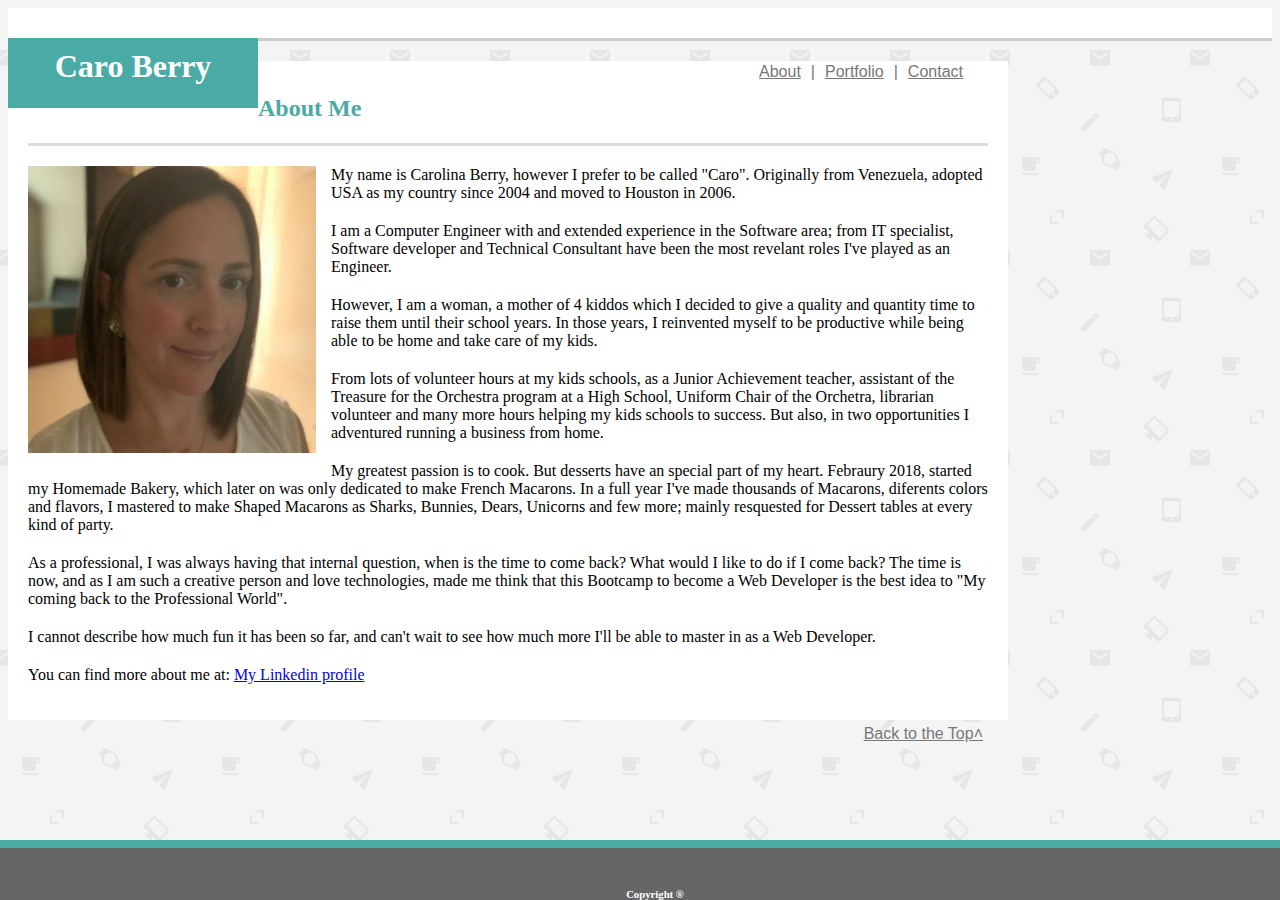
<file: index.html>
<!DOCTYPE html>
<html lang="en-us">
<head>
    <title>Caro Berry</title>
    <!-- Latest compiled and minified CSS -->
	<link rel="stylesheet" href="https://maxcdn.bootstrapcdn.com/bootstrap/3.3.6/css/bootstrap.min.css" integrity="sha384-1q8mTJOASx8j1Au+a5WDVnPi2lkFfwwEAa8hDDdjZlpLegxhjVME1fgjWPGmkzs7" crossorigin="anonymous">
    <!-- Linking CSS -->
    <link rel="stylesheet" type="text/css" href="assets/css/style.css">
</head>
<body>
     <!--Header-->
    <header>
        <div class="container">
            <h1 class="frame"><b>Caro Berry</b></h1>           
            <a class="link" href="contact.html"> Contact </a>
            <a class="link">|</a>
            <a class="link" href="portfolio.html"> Portfolio </a>
            <a class="link">|</a>
            <a class="link" href="index.html"> About </a>
        </div>
    </header>
    <!--Main info/body starts here-->
    <div class= "container container_01">
 		<h2><b>About Me</b></h2>
				<p>	
                    <img id=box src="assets/images/Profile_Picture.jpg" alt="My Profile picture">
                    My name is Carolina Berry, however I prefer to be called "Caro". Originally from Venezuela, adopted USA as my country since 2004 and moved to Houston in 2006.
                </p>
                <p>
                    I am a Computer Engineer with and extended experience in the Software area; from IT specialist, Software developer and Technical Consultant have been the most revelant roles I've played as an Engineer.
                </p>
                <p>
                    However, I am a woman, a mother of 4 kiddos which I decided to give a quality and quantity time to raise them until their school years. In those years, I reinvented myself to be productive while being able to be home and take care of my kids.
                </p>
                <p>
                    From lots of volunteer hours at my kids schools, as a Junior Achievement teacher, assistant of the Treasure for the Orchestra program at a High School, Uniform Chair of the Orchetra, librarian volunteer and many more hours helping my kids schools to success. But also, in two opportunities I adventured running a business from home.
                </p>
                <p>
                    My greatest passion is to cook. But desserts have an special part of my heart. Febraury 2018, started my Homemade Bakery, which later on was only dedicated to make French Macarons. In a full year I've made thousands of Macarons, diferents colors and flavors, I mastered to make Shaped Macarons as Sharks, Bunnies, Dears, Unicorns and few more; mainly resquested for Dessert tables at every kind of party.
                </p>
                <p>
                    As a professional, I was always having that internal question, when is the time to come back? What would I like to do if I come back? The time is now, and as I am such a creative person and love technologies, made me think that this Bootcamp to become a Web Developer is the best idea to "My coming back to the Professional World".         
                </p>
                <p>
                    I cannot describe how much fun it has been so far, and can't wait to see how much more I'll be able to master in as a Web Developer.
                </p>
				<p>		
                    You can find more about me at: <a href="https://www.linkedin.com/in/carolina-berry-3a295194/">My Linkedin profile</a>
                </p>	
                <a class="link" href="index.html"> Back to the Top˄ </a> 
    </div>
    <!--Footer-->
    <footer>
        <h6>Copyright ®</h6>
    </footer>
</body>
</html>
</file>
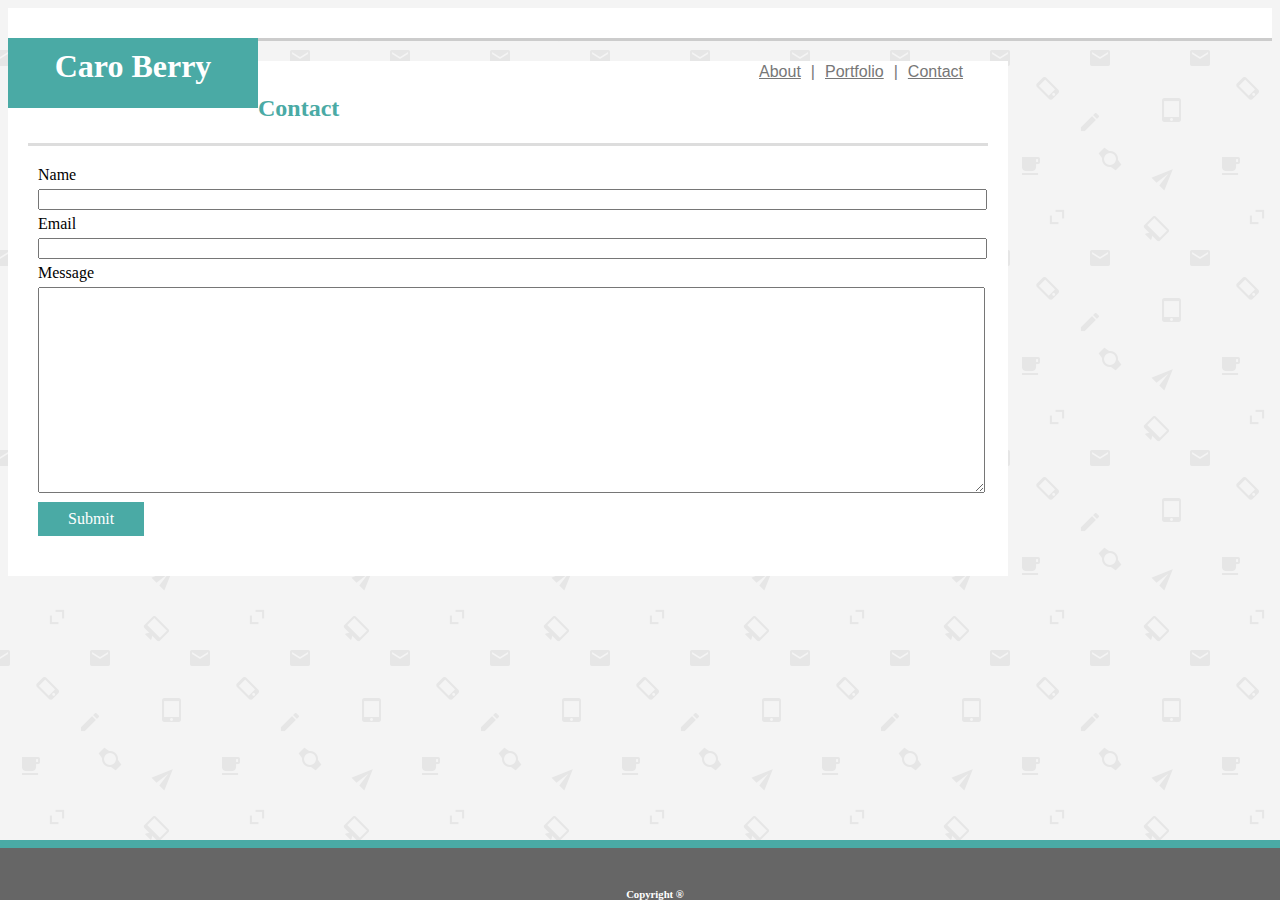
<file: contact.html>
<!DOCTYPE html>
<head>
    <title>Caro Berry</title>
    <!-- Latest compiled and minified CSS -->
	<link rel="stylesheet" href="https://maxcdn.bootstrapcdn.com/bootstrap/3.3.6/css/bootstrap.min.css" integrity="sha384-1q8mTJOASx8j1Au+a5WDVnPi2lkFfwwEAa8hDDdjZlpLegxhjVME1fgjWPGmkzs7" crossorigin="anonymous">
    <!-- Linking CSS -->
    <link rel="stylesheet" type="text/css" href="assets/css/style.css">
</head>
<body>
     <!--Header-->
    <header>
        <div class="container">
            <h1 class="frame"><b>Caro Berry</b></h1>           
            <a class="link" href="contact.html"> Contact </a>
            <a class="link">|</a>
            <a class="link" href="portfolio.html"> Portfolio </a>
            <a class="link">|</a>
            <a class="link" href="index.html"> About </a>
        </div>
    </header>
    <div class="container container_01">
        <h2><b>Contact</b></h2>
        <form>
            Name<br>
            <input type="text" name="name"><br>
            Email<br>
            <input type="email" name="email"><br>
            Message<br>
            <textarea></textarea><br>
            <div class=submit>
                <button type="submit"> Submit </button>
            </div>

    </form>
<!--Footer-->
    <footer>
        <h6>Copyright ®</h6>
    </footer>


</body>
</file>
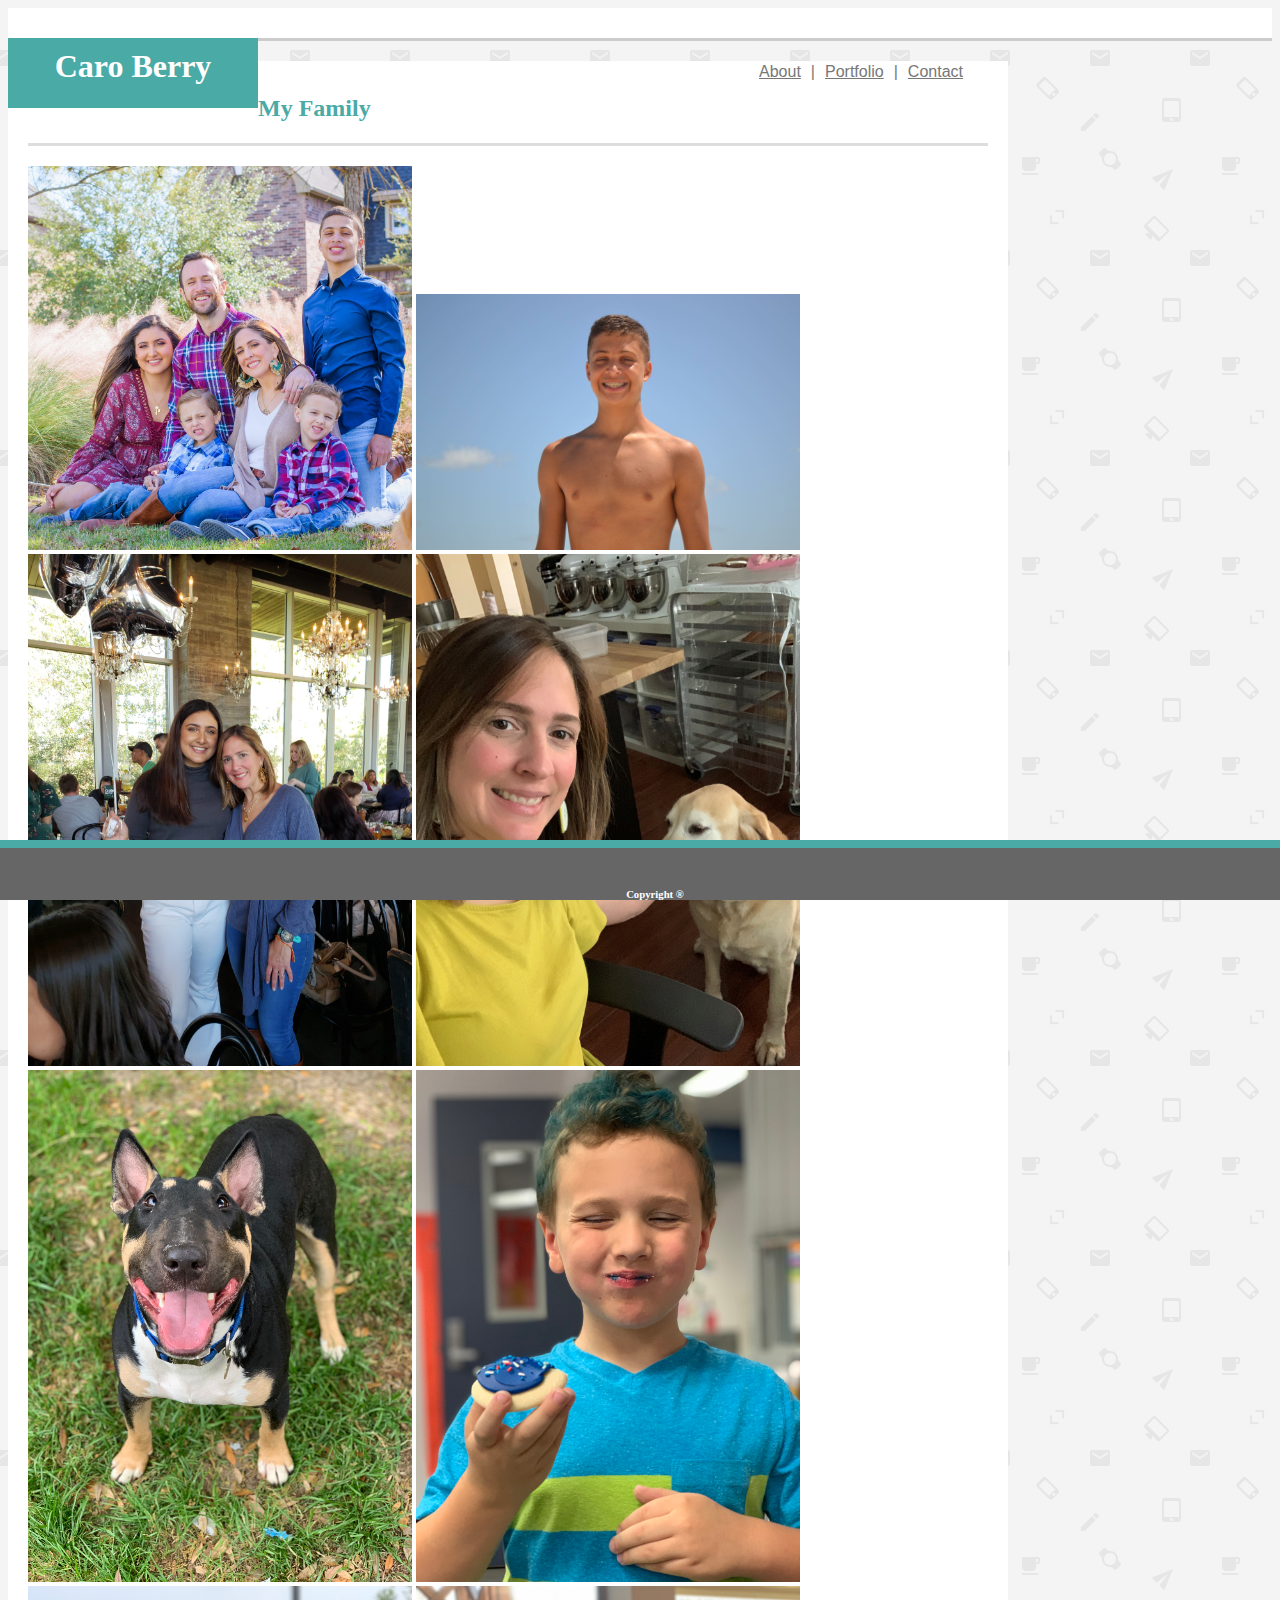
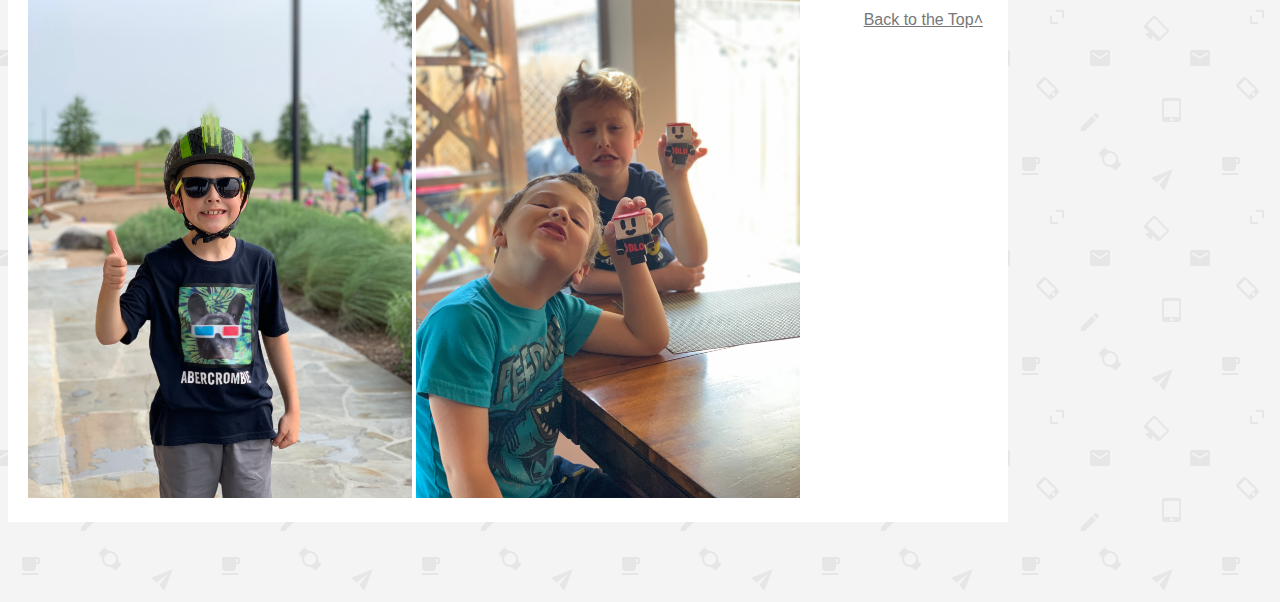
<file: family.html>
<!DOCTYPE html>
<html lang="en-us">
<head>
    <title>Caro Berry</title>
    <!-- Latest compiled and minified CSS -->
	<link rel="stylesheet" href="https://maxcdn.bootstrapcdn.com/bootstrap/3.3.6/css/bootstrap.min.css" integrity="sha384-1q8mTJOASx8j1Au+a5WDVnPi2lkFfwwEAa8hDDdjZlpLegxhjVME1fgjWPGmkzs7" crossorigin="anonymous">
    <!-- Linking CSS -->
    <link rel="stylesheet" type="text/css" href="assets/css/style.css">
</head>
<body>
         <!--Header-->
         <header>
                <div class="container">
                    <h1 class="frame"><b>Caro Berry</b></h1>           
                    <a class="link" href="contact.html"> Contact </a>
                    <a class="link">|</a>
                    <a class="link" href="portfolio.html"> Portfolio </a>
                    <a class="link">|</a>
                    <a class="link" href="index.html"> About </a>
                </div>
            </header>
            <!--Main info/body starts here-->
            <div class= "container container_01">
                <h2>My Family</h2>
                    <img class=picture src="assets/images/DSC_5490.jpg" alt="Family">
                    <img class=picture src="assets/images/Family_2.JPG" alt="Paul">                    
                    <img class=picture src="assets/images/Family_1.jpg" alt="Sofia">  
                    <img class=picture src="assets/images/Family_3.JPG" alt="Buck">
                    <img class=picture src="assets/images/Family_4.HEIC" alt="Shadow">
                    <img class=picture src="assets/images/Family_5.HEIC" alt="Vincent">
                    <img class=picture src="assets/images/Family_6.HEIC" alt="Matias">
                    <img class=picture src="assets/images/family_7.JPG" alt="The crazy pair">
                    <a class="link" href="family.html"> Back to the Top˄ </a>  
            </div>
            
            
            
<!--Footer-->
    <footer>
        <h6>Copyright ®</h6>
    </footer>
</body>
</file>
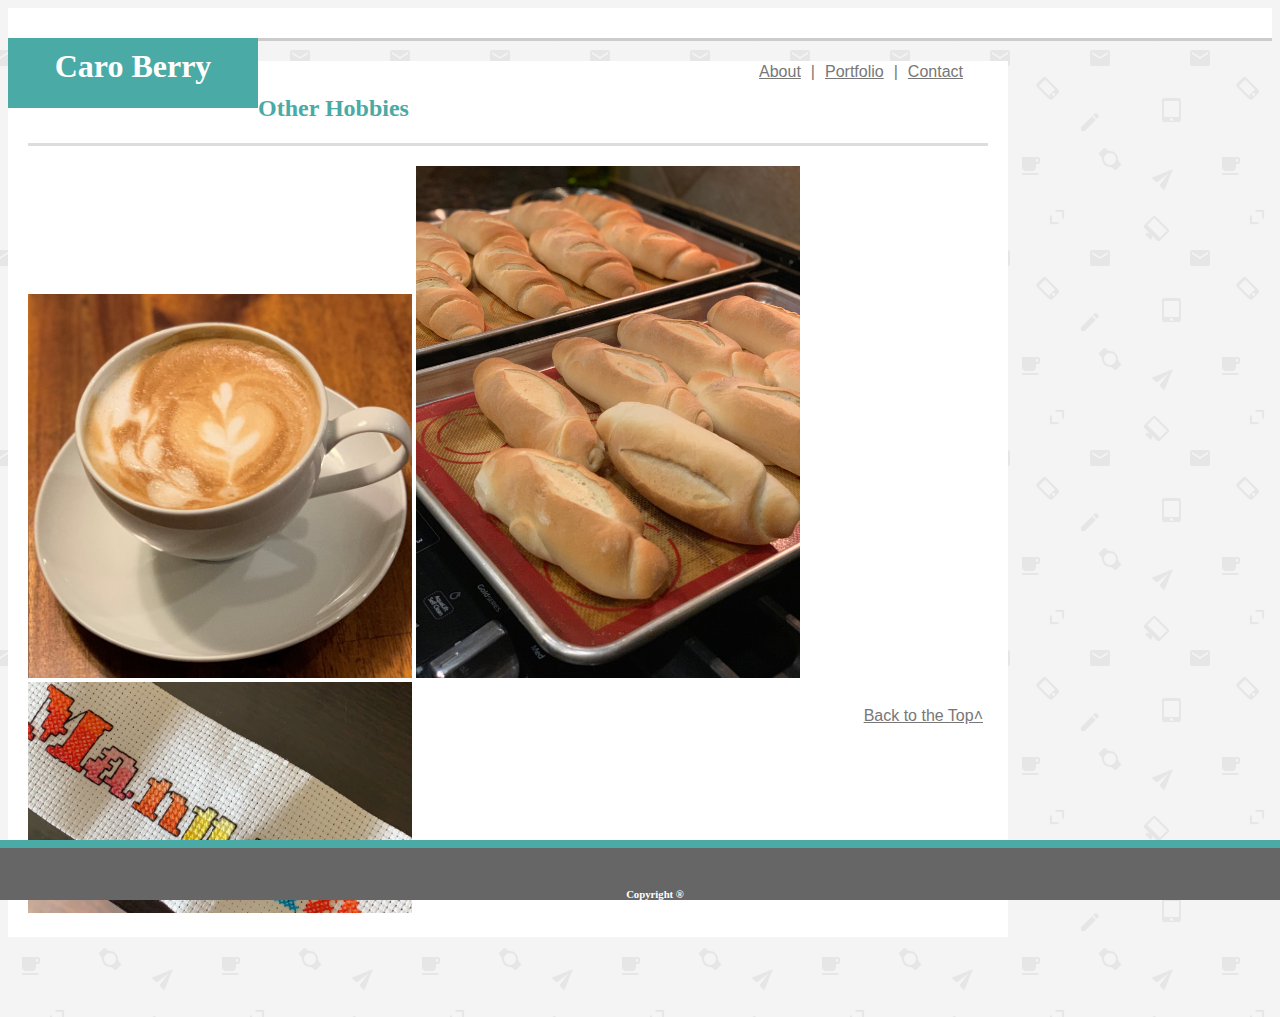
<file: hobbies.html>
<!DOCTYPE html>
<html lang="en-us">
<head>
    <title>Caro Berry</title>
    <!-- Latest compiled and minified CSS -->
	<link rel="stylesheet" href="https://maxcdn.bootstrapcdn.com/bootstrap/3.3.6/css/bootstrap.min.css" integrity="sha384-1q8mTJOASx8j1Au+a5WDVnPi2lkFfwwEAa8hDDdjZlpLegxhjVME1fgjWPGmkzs7" crossorigin="anonymous">
    <!-- Linking CSS -->
    <link rel="stylesheet" type="text/css" href="assets/css/style.css">
</head>
<body>
         <!--Header-->
         <header>
                <div class="container">
                    <h1 class="frame"><b>Caro Berry</b></h1>           
                    <a class="link" href="contact.html"> Contact </a>
                    <a class="link">|</a>
                    <a class="link" href="portfolio.html"> Portfolio </a>
                    <a class="link">|</a>
                    <a class="link" href="index.html"> About </a>
                </div>
            </header>
            <!--Main info/body starts here-->
            <div class= "container container_01">
                <h2>Other Hobbies</h2>
                    <img class=picture src="assets/images/Hobbie_1.JPG" alt="Late Art">
                    <img class=picture src="assets/images/hobbie_2.HEIC" alt="Bread">  
                    <img class=picture src="assets/images/hobbie_3.jpg" alt="Cross Stitch">  
                    <a class="link" href="hobbies.html"> Back to the Top˄ </a> 
            </div>
</div>
<!--Footer-->
    <footer>
        <h6>Copyright ®</h6>
    </footer>
</body>
</file>
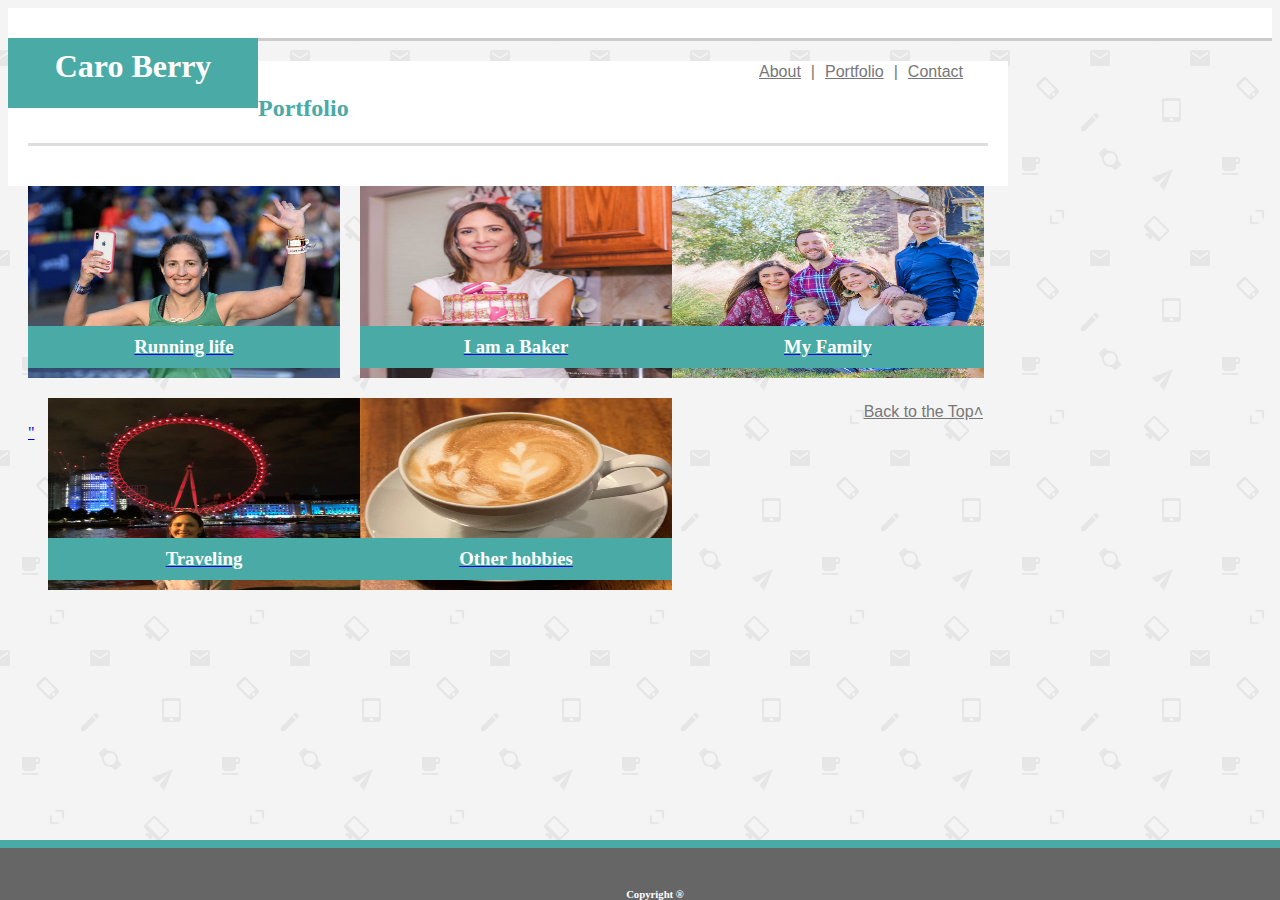
<file: portfolio.html>
<!DOCTYPE html>
<head>
    <title>Caro Berry</title>
    <!-- Latest compiled and minified CSS -->
	<link rel="stylesheet" href="https://maxcdn.bootstrapcdn.com/bootstrap/3.3.6/css/bootstrap.min.css" integrity="sha384-1q8mTJOASx8j1Au+a5WDVnPi2lkFfwwEAa8hDDdjZlpLegxhjVME1fgjWPGmkzs7" crossorigin="anonymous">
    <!-- Linking CSS -->
    <link rel="stylesheet" type="text/css" href="assets/css/style.css">
</head>
<body>
    <!--Header-->
    <header>
        <div class="container">
            <h1 class="frame"><b>Caro Berry</b></h1>                    
            <a class="link" href="contact.html"> Contact </a>
            <a class="link">|</a>
            <a class="link" href="portfolio.html"> Portfolio </a>
            <a class="link">|</a>
            <a class="link" href="index.html"> About </a>
        </div>
    </header>
    <!--Portfolio details-->
    <div class="container container_01">
        <h2>Portfolio</h2>
        
        <!--Running-->
        <div class=pic_left>
            <a href="running.html">
            <img class=picture_portfolio src="assets/images/IMG_1158.JPG" alt="NY Marathon 2018">
            <h3>Running life</h3>"
            </a>
        </div>            
        
        <!--Baking-->
        <div class=pic_right>
            <a href="baking.html">
            <img class=picture_portfolio src="assets/images/DSC_6049.jpg" alt="Photoshop Sep 2018">
            <h3>I am a Baker</h3>
            </a>
        </div>

        <!--Family-->
        <div class=pic_left>
            <a href="family.html">
            <img class=picture_portfolio src="assets/images/DSC_5490.jpg" alt="Family Photoshop Nov 2017">
            <h3>My Family</h3>
            </a>
        </div>

        <!--Trips-->
        <div class=pic_right>
            <a href="trips.html">
            <img class=picture_portfolio src="assets/images/Trip_2.JPG" alt="London Sep 2018">
            <h3>Traveling</h3>
            </a>
        </div>

        <!--Other Hobbies-->
        <div class=pic_left>
            <a href="hobbies.html">                
            <img class=picture_portfolio src="assets/images/Hobbie_1.JPG" alt="Late art">
            <h3>Other hobbies</h3>
            </a>
        </div>
        <a class="link" href="portfolio.html"> Back to the Top˄ </a> 
    </div>
<!--Footer-->
    <footer>
        <h6>Copyright ®</h6>
    </footer>
</body>
</file>
<file: assets/css/style.css>
/* Style the header */
h1 {
    
    color:white;
    font-family: 'Georgia', 'Times', 'Times New Roman', 'serif';
    float: left;
    margin-bottom:0;
    margin-left: 0;
    font-weight: bold;
}
a:hover {
    color: pink; 
}
.link{
   color:#777777;
   font-family: 'Arial', 'Helvetica Neue', Helvetica, sans-serif;
   margin: 5px;
   float: right;
   margin-top:25px
}
header {
    background-color:  #ffffff;
    border-bottom-style: solid;
    border-bottom-color:#cccccc;
    margin: 0px;
    padding-top: 30px;
}
.frame{
    height: 60px;
    width: 250px;
    background-color: #4aaaa5;
    text-align: center;
    margin: 0px;
    padding-top: 10px;
}
/*Styling the Body*/ 
h2{
    font-family: 'Georgia', 'Times', 'Times New Roman', 'serif';
    color: #4aaaa5;
    border-bottom-style: solid;
    border-bottom-color: #dddddd;
    line-height: 50px;
    margin-top: 2px;
    padding-bottom: 10px; 
    font-weight: bold;
}
#box {
    width: 30%; 
    margin-bottom: 10px; 
    float: left;
    margin-right: 15px;
}
.container{
    width:960px;
    height: auto;
    background-color: #ffffff; 
    padding: 0;
}
 
body{
      background-image:url(../images/email-pattern.png)
  }
.container_01{
    margin-top: 20px;
    padding: 20px;
    margin-bottom: 80px;
  }
  form{
      margin-left: 10px;
  }
  input{
      height: 99%;
      width: 99%;
      margin-top: 5px;
      margin-bottom: 5px;
      color:#777777;
      font-family: 'Arial', 'Helvetica Neue', Helvetica, sans-serif;
      
  }
  /*Styling the contact*/
textarea{
    width: 99%;
    height: 200px;
    margin-top: 5px;
    margin-bottom: 5px;
    margin-right: 10px;
}
button{
    background-color: #4aaaa5; 
    color:white;
    font-family: 'Georgia', 'Times', 'Times New Roman', 'serif';
    border: none;
    padding: 8px 30px;
    font-size: 16px;
    margin-bottom: 20px
}

p{
    margin-top:20px;
    
}
/*Styling Footer*/
footer{
    background-color: #666666;
    border-top-style: solid;
    border-top-color:#4aaaa5;
    border-width: 8px;
    padding: 15px;
    position: fixed;
    left: 0;
    bottom: 0;
    width: 100%;
    padding-bottom: 0px;
}
h6{
    color:white;
    text-align: center;
    margin-bottom: 0px;
}
/*Portfolio*/
h3 {
    color: white;
    font-family: 'Georgia', 'Times', 'Times New Roman', 'serif';
    margin: 0;
    background-color: #4aaaa5;
    text-align: center;
    padding: 10px;
    font-weight: bold;
    position: relative;
    top:-56px;
}
.pic_right{
    margin-top: 20px;
    margin-left: 20px;
    float:left;
    width: 3.25in; 
    height: 2in;
}
.pic_left{
    margin-top: 20px;
    float:left;
    width: 3.25in; 
    height: 2in;
}
.picture_portfolio{
    position: relative;
    width: 100%;
    height: 100%;
}
.picture{
    position: relative;
    width: 40%;
    height: 40%;

}
</file>
